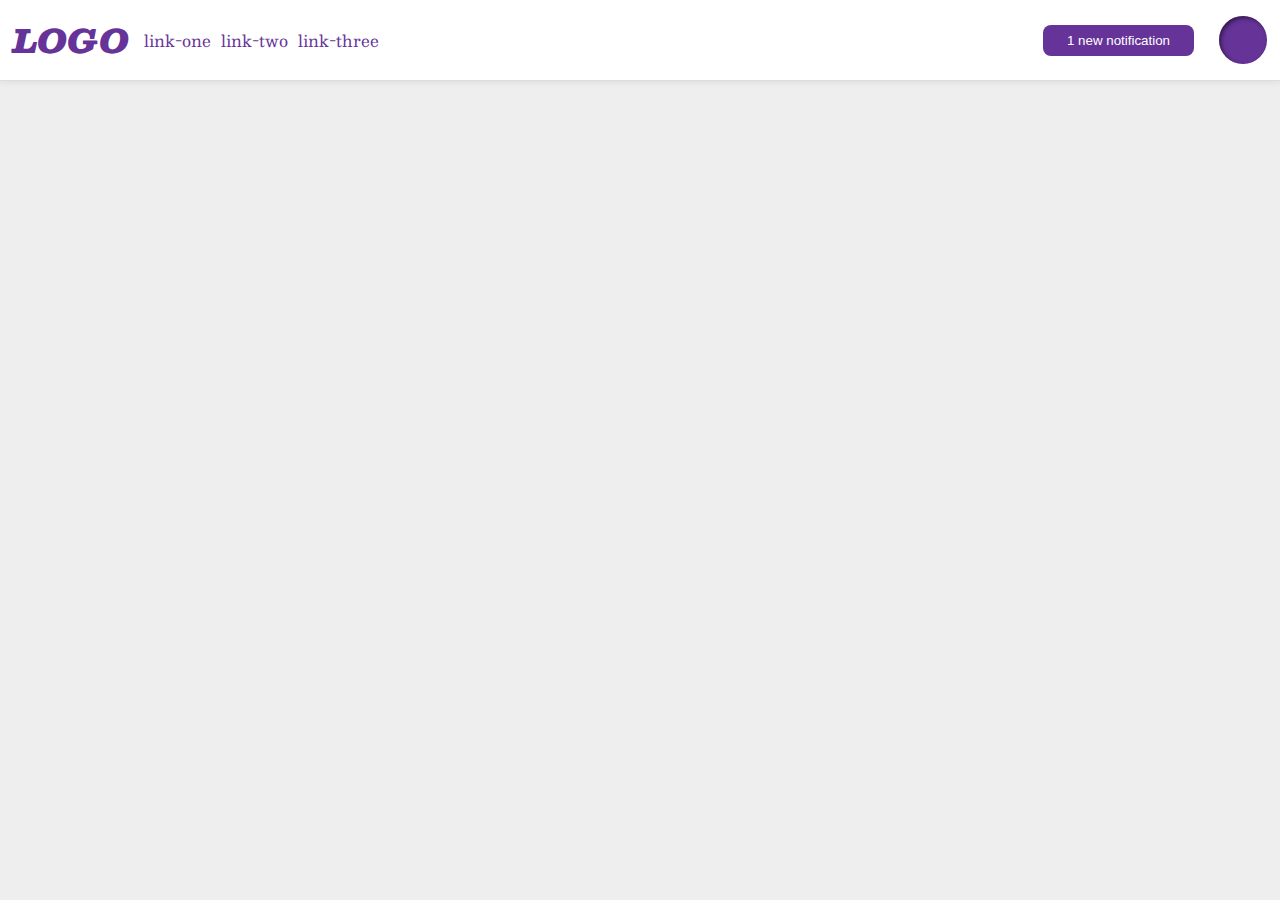
<file: flex/03-flex-header-2/index.html>
<!DOCTYPE html>
<html lang="en">
  <head>
    <meta charset="UTF-8">
    <meta http-equiv="X-UA-Compatible" content="IE=edge">
    <meta name="viewport" content="width=device-width, initial-scale=1.0">
    <title>Flex Header 2</title>
    <link rel="stylesheet" href="style.css">
  </head>
  <body>
    <div class="header">
      <div class="left">
      <div class="logo">
        LOGO
      </div>
      <ul class="links">
        <li><a href="google.com">link-one</a></li>
        <li><a href="google.com">link-two</a></li>
        <li><a href="google.com">link-three</a></li>
      </ul>
    </div>
    <div class="right">
      <button class="notifications">
        1 new notification
      </button>
      <div class="profile-image"></div>
    </div>
  </div>
  </body>
</html>
</file>
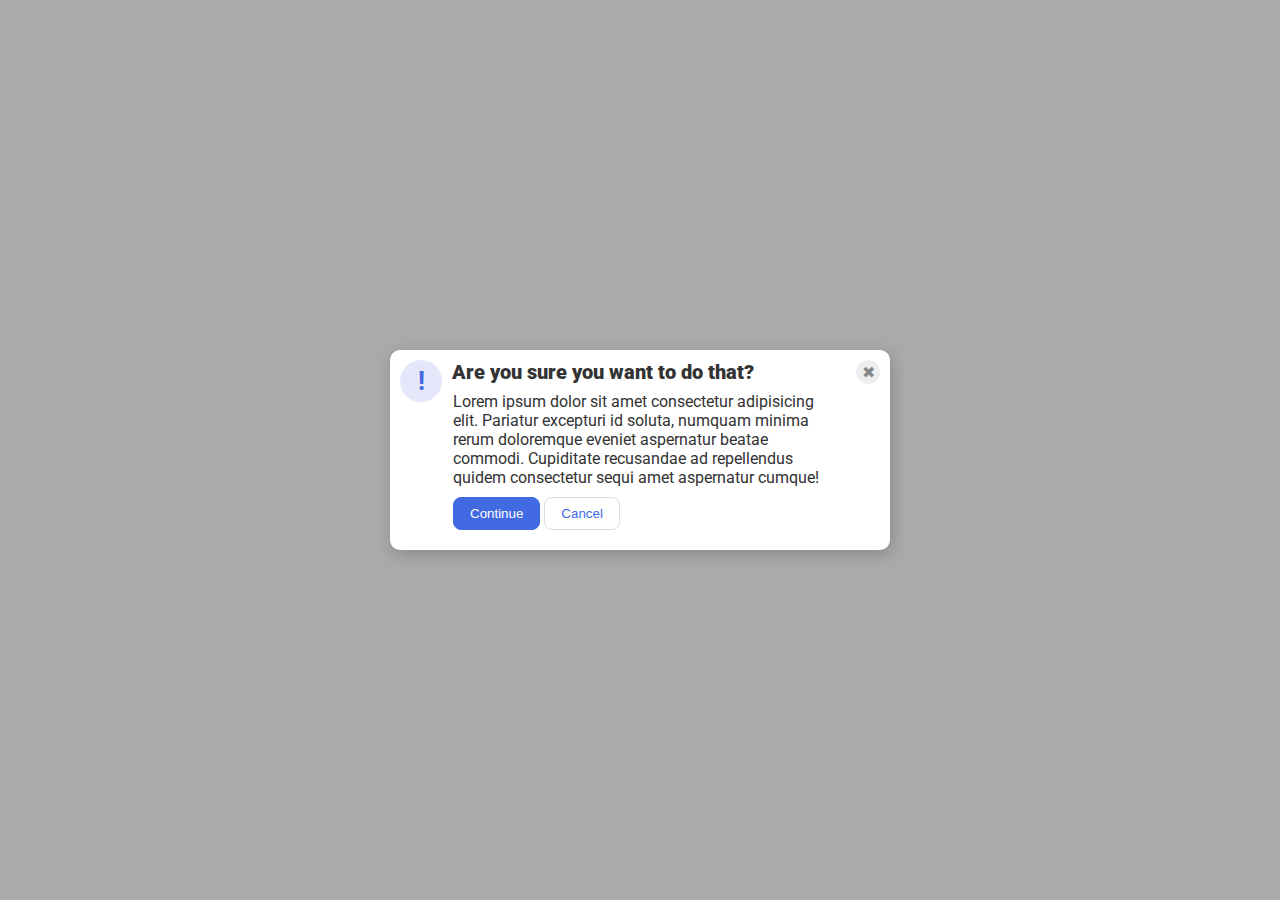
<file: flex/05-flex-modal/index.html>
<!DOCTYPE html>
<html lang="en">
  <head>
    <meta charset="UTF-8">
    <meta http-equiv="X-UA-Compatible" content="IE=edge">
    <meta name="viewport" content="width=device-width, initial-scale=1.0">
    <link rel="stylesheet" href="style.css">
    <title>Modal</title>
  </head>
  <body>
    <div class="modal">
      <div class="top-row">
      <div class="icon">!</div>
      <div class="header">Are you sure you want to do that?</div>
      <div class="close-button">✖</div>
    </div>
      <div class="text">Lorem ipsum dolor sit amet consectetur adipisicing elit. Pariatur excepturi id soluta, numquam minima rerum doloremque eveniet aspernatur beatae commodi. Cupiditate recusandae ad repellendus quidem consectetur sequi amet aspernatur cumque!</div>
      <div class="button">
      <button class="continue">Continue</button>
      <button class="cancel">Cancel</button>
    </div>
  </div>
  </body>
</html>
</file>
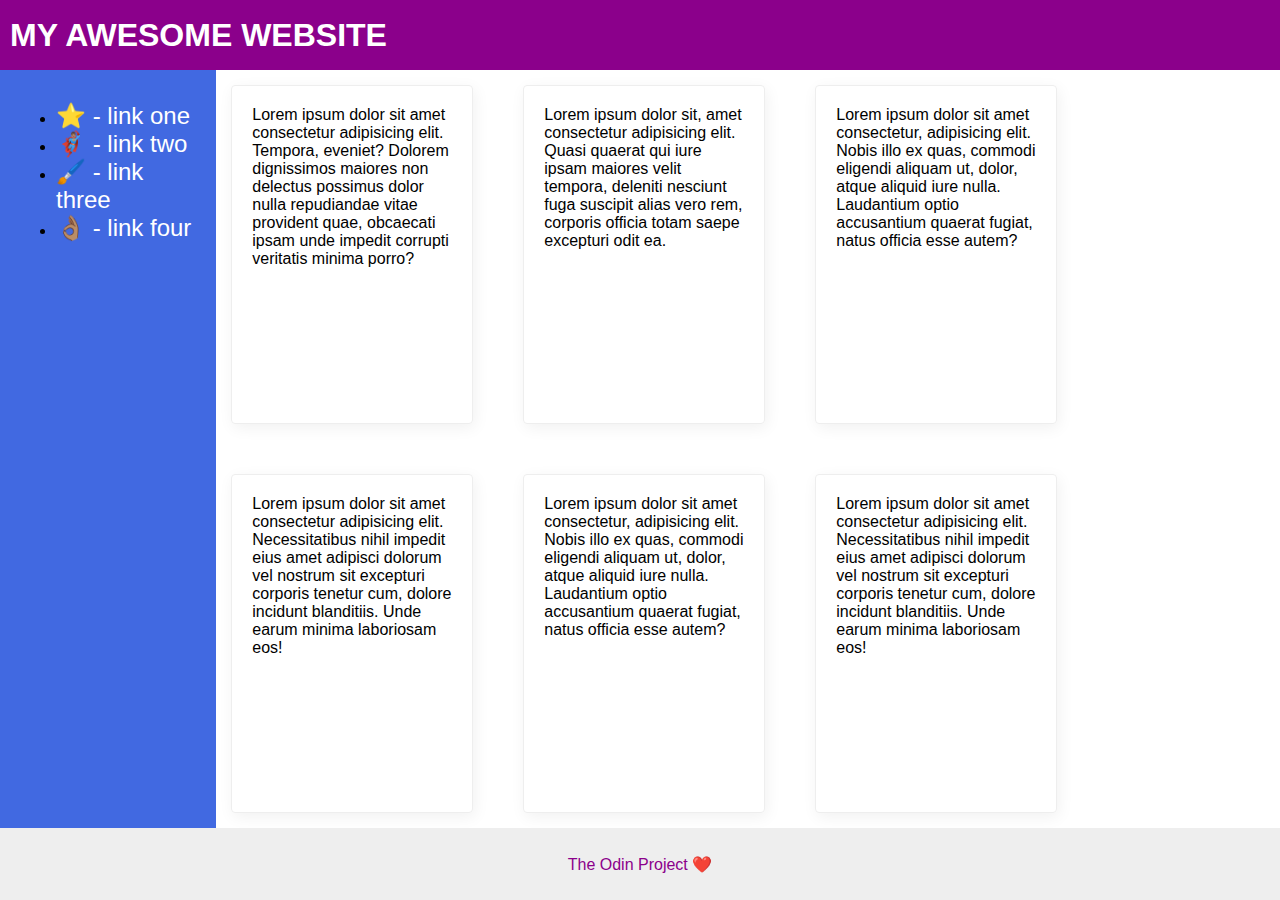
<file: flex/07-flex-layout-2/index.html>
<!DOCTYPE html>
<html lang="en">
  <head>
    <meta charset="UTF-8">
    <meta http-equiv="X-UA-Compatible" content="IE=edge">
    <meta name="viewport" content="width=device-width, initial-scale=1.0">
    <title>The Holy Grail</title>
    <link rel="stylesheet" href="style.css">
  </head>
  <body>

    <div class="header">
      MY AWESOME WEBSITE
    </div>
    <div class="content">
    <div class="sidebar">
      <ul>
        <li><a href="#">⭐ - link one</a></li>
        <li><a href="#">🦸🏽‍♂️ - link two</a></li>
        <li><a href="#">🖌️ - link three</a></li>
        <li><a href="#">👌🏽 - link four</a></li>
      </ul>
    </div>
  <div class=cards>
    <div class="card">Lorem ipsum dolor sit amet consectetur adipisicing elit. Tempora, eveniet? Dolorem dignissimos maiores non delectus possimus dolor nulla repudiandae vitae provident quae, obcaecati ipsam unde impedit corrupti veritatis minima porro?</div>
    <div class="card">Lorem ipsum dolor sit, amet consectetur adipisicing elit. Quasi quaerat qui iure ipsam maiores velit tempora, deleniti nesciunt fuga suscipit alias vero rem, corporis officia totam saepe excepturi odit ea.</div>
    <div class="card">Lorem ipsum dolor sit amet consectetur, adipisicing elit. Nobis illo ex quas, commodi eligendi aliquam ut, dolor, atque aliquid iure nulla. Laudantium optio accusantium quaerat fugiat, natus officia esse autem?</div>
    <div class="card">Lorem ipsum dolor sit amet consectetur adipisicing elit. Necessitatibus nihil impedit eius amet adipisci dolorum vel nostrum sit excepturi corporis tenetur cum, dolore incidunt blanditiis. Unde earum minima laboriosam eos!</div>
    <div class="card">Lorem ipsum dolor sit amet consectetur, adipisicing elit. Nobis illo ex quas, commodi eligendi aliquam ut, dolor, atque aliquid iure nulla. Laudantium optio accusantium quaerat fugiat, natus officia esse autem?</div>
    <div class="card">Lorem ipsum dolor sit amet consectetur adipisicing elit. Necessitatibus nihil impedit eius amet adipisci dolorum vel nostrum sit excepturi corporis tenetur cum, dolore incidunt blanditiis. Unde earum minima laboriosam eos!</div>
  </div>
  </div>
    <div class="footer">
      The Odin Project ❤️
    </div>
  </body>
</html>
</file>
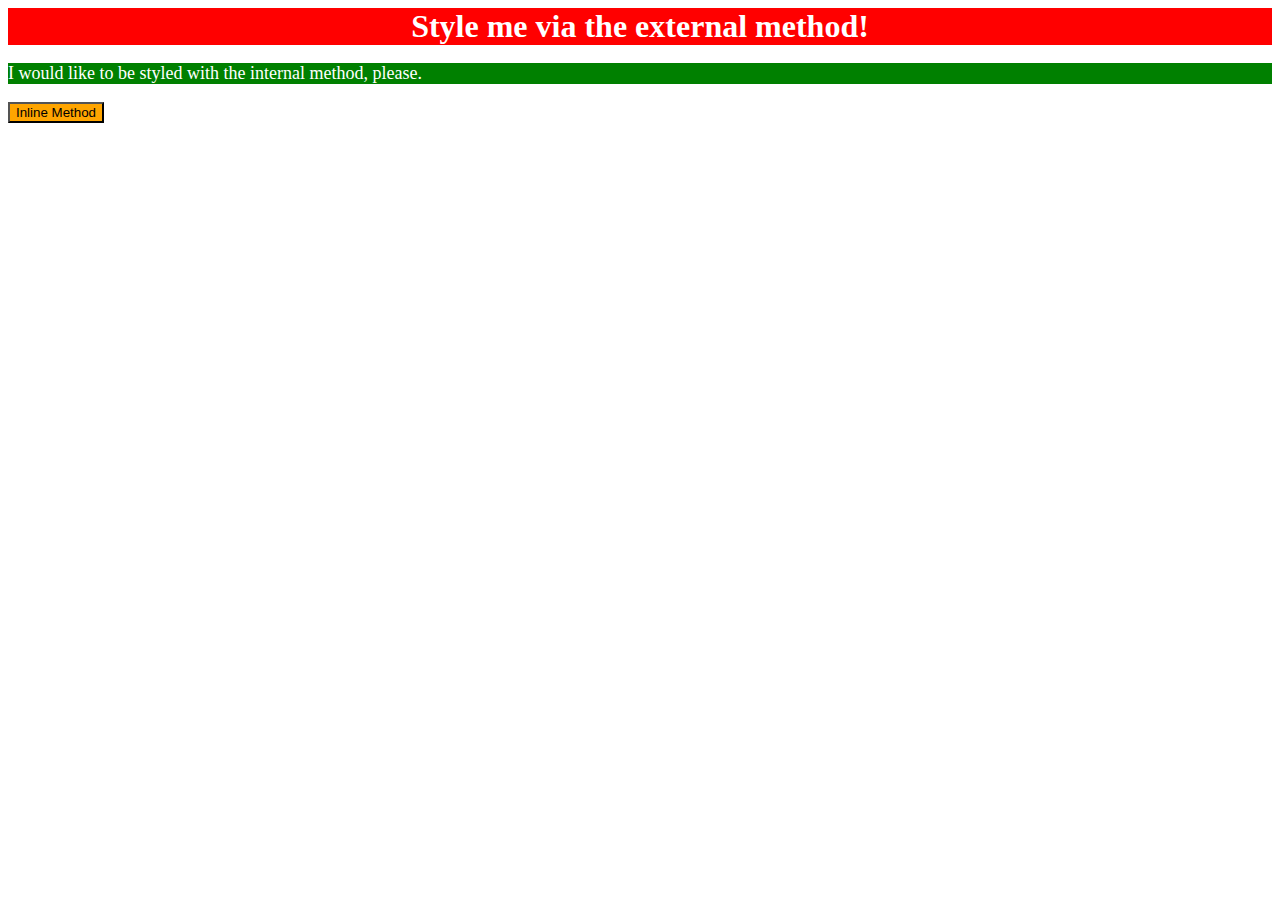
<file: foundations/01-css-methods/index.html>
<!DOCTYPE html>
<html lang="en">
  <head>
    <meta charset="UTF-8">
    <meta http-equiv="X-UA-Compatible" content="IE=edge">
    <meta name="viewport" content="width=device-width, initial-scale=1.0">
    <title>Methods for Adding CSS</title>
    <link rel="stylesheet" href="styles.css">
    <style>
      p {
        color: white;
        background-color: green;
        font-size: 18px;
      }
    </style>
  </head>
  <body>
    <div>Style me via the external method!</div>
    <p>I would like to be styled with the internal method, please.</p>
    <button style="background-color: orange; font: size 18px;">Inline Method</button>
  </body>
</html>
</file>
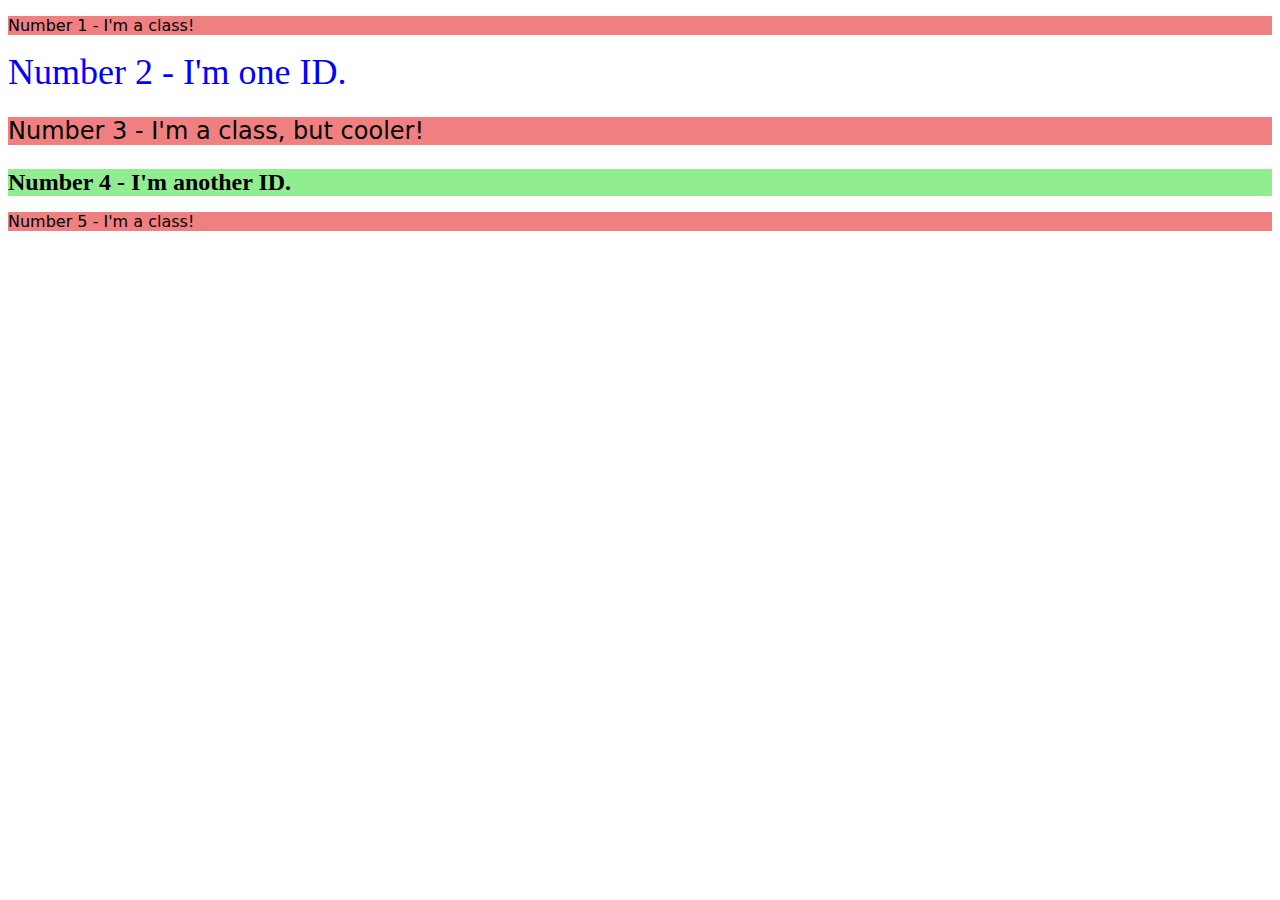
<file: foundations/02-class-id-selectors/index.html>
<!DOCTYPE html>
<html lang="en">
  <head>
    <meta charset="UTF-8">
    <meta http-equiv="X-UA-Compatible" content="IE=edge">
    <meta name="viewport" content="width=device-width, initial-scale=1.0">
    <title>Class and ID Selectors</title>
    <link rel="stylesheet" href="style.css">
  </head>
  <body>
    <p class="class">Number 1 - I'm a class!</p>
    <div id="one">Number 2 - I'm one ID.</div>
    <p class="class cooler">Number 3 - I'm a class, but cooler!</p>
    <div id="another">Number 4 - I'm another ID.</div>
    <p class="class">Number 5 - I'm a class!</p>
  </body>
</html>
</file>
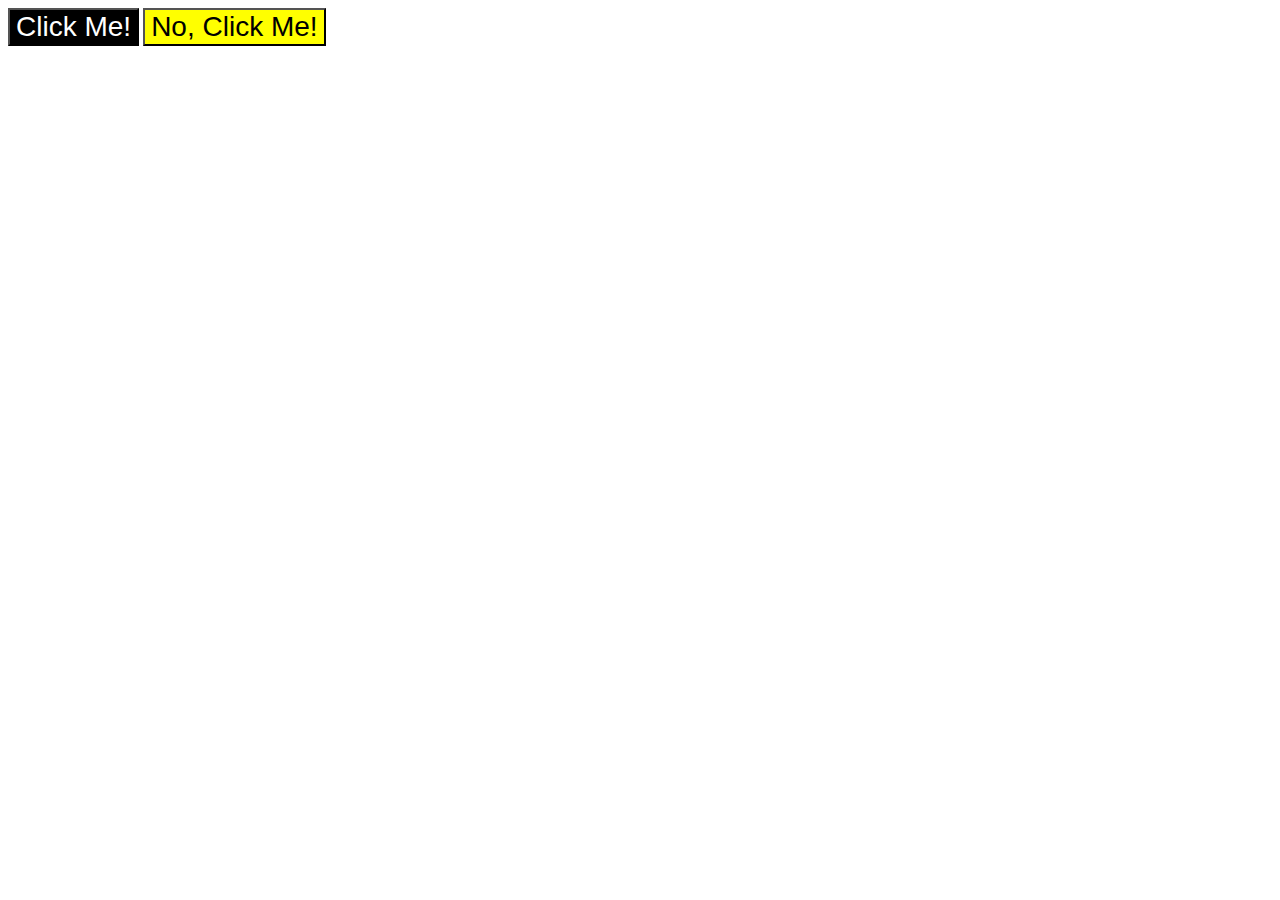
<file: foundations/03-grouping-selectors/index.html>
<!DOCTYPE html>
<html lang="en">
  <head>
    <meta charset="UTF-8">
    <meta http-equiv="X-UA-Compatible" content="IE=edge">
    <meta name="viewport" content="width=device-width, initial-scale=1.0">
    <title>Grouping Selectors</title>
    <link rel="stylesheet" href="style.css">
  </head>
  <body>
    <button class="yes">Click Me!</button>
    <button class="no">No, Click Me!</button>
  </body>
</html>
</file>
<file: flex/03-flex-header-2/style.css>
/* this is some magical font-importing.  
you'll learn about it later. */
@import url('https://fonts.googleapis.com/css2?family=Besley:ital,wght@0,400;1,900&display=swap');

body {
  margin: 0;
  background: #eee;
  font-family: Besley, serif;
}

.header {
  background: white;
  border-bottom: 1px solid #ddd;
  box-shadow: 0 0 8px rgba(0,0,0,.1);
  display: flex;
  justify-content: space-between;
  align-items: center;
  padding: 8px;
}

.profile-image {
  background: rebeccapurple;
  box-shadow: inset 2px 2px 4px rgba(0,0,0,.5);
  border-radius: 50%;
  width: 48px;
  height:  48px;
  margin: 5px;
}

.logo {
  color: rebeccapurple;
  font-size: 32px;
  font-weight: 900;
  font-style: italic;
  margin: 5px;
}

button {
  border: none;
  border-radius: 8px;
  background: rebeccapurple;
  color: white;
  padding: 8px 24px;
  margin: 10px;
}

a {
  /* this removes the line under our links */
  text-decoration: none;
  color: rebeccapurple;
}

ul {
  list-style-type: none;
  display: flex;
  margin: 0;
  padding: 0px;
  gap: 10px;
}
.left, .right {
  display: flex;
  align-items: center;
  gap: 10px;
}
</file>
<file: flex/05-flex-modal/style.css>
@import url('https://fonts.googleapis.com/css2?family=Roboto:wght@400;700&display=swap');

html, body {
  height: 100%;
}

body {
  font-family: Roboto, sans-serif;
  margin: 0;
  background: #aaa;
  color: #333;
  /* I'll give you this one for free lol */
  display: flex;
  align-items: center;
  justify-content: center;
}

.top-row {
  display: flex;
  justify-content: baseline;
  gap: 10px;
  margin-bottom: -10px;
}
.modal {
  background: white;
  width: 480px;
  border-radius: 10px;
  box-shadow: 2px 4px 16px rgba(0,0,0,.2);
  padding: 10px;
}

.icon {
  color: royalblue;
  font-size: 26px;
  font-weight: 700;
  background: lavender;
  width: 42px;
  height: 42px;
  border-radius: 50%;
  display: flex;
  align-items: center;
  justify-content: center;
   
}

.header {
  font-weight: 900;
  font-size: 20px;
  
}

.close-button {
  background: #eee;
  border-radius: 50%;
  color: #888;
  font-weight: 400;
  font-size: 16px;
  height: 24px;
  width: 24px;
  display: flex;
  align-items: center;
  justify-content: center;
  margin-left: auto;
}

button {
  padding: 8px 16px;
  border-radius: 8px;
}

button.continue {
  background: royalblue;
  border: 1px solid royalblue;
  color: white;
}

button.cancel {
  background: white;
  border: 1px solid #ddd;
  color: royalblue;
}

.text {
margin: 0 53px;
}

.button {
  margin: 0 53px;
  padding: 10px 0;
}

/* SOLUTION:

.modal {
  display: flex;
  gap: 16px;
  padding: 16px;
}

.icon {
  /* this keeps the icon from getting smashed by the text 
  flex-shrink: 0;
}

.header {
  display: flex;
  align-items: center;
  justify-content: space-between;
  font-size: 18px;
  font-weight: 700;
  margin-bottom: 8px;
}

.text {
  margin-bottom: 16px;
}
*/
</file>
<file: flex/07-flex-layout-2/style.css>
body {
  font-family: -apple-system, BlinkMacSystemFont, 'Segoe UI', Roboto, Oxygen, Ubuntu, Cantarell, 'Open Sans', 'Helvetica Neue', sans-serif;
  margin: 0;
  min-height: 100vh;
  display: flex;
  flex-direction: column;
}

.header {
  height: 50px;
  background: darkmagenta;
  color: white;
  font-weight: 900;
  padding: 10px;
  font-size: 32px;
  align-items: center;
  display: flex;
  
}

.footer {
  height: 72px;
  background: #eee;
  color: darkmagenta;
  justify-content: center;
  align-items: center;
  display: flex;
flex-shrink: 0;
}

.sidebar {
  width: 300px;
  background: royalblue;
  padding: 16px;
  
}

.content {
  display: flex;
  flex: 1;
}

.cards {
  display: flex;
  flex-wrap: wrap;
  gap: 20px;
}
.card {
  border: 1px solid #eee;
  box-shadow: 2px 4px 16px rgba(0,0,0,.06);
  border-radius: 4px;
  width: 200px;
  padding: 20px;
  margin: 15px;
 
}

a:link {
font-size: 24px;
color: white;
text-decoration: none;
}
</file>
<file: foundations/01-css-methods/styles.css>
div {
    color: white;
    background-color: red;
    font-size: 32px;
    text-align: center;
    font-weight: bold;
}
</file>
<file: foundations/02-class-id-selectors/style.css>
.class {
    background-color: rgb(240,128,128);
    font-family: "Verdana", "DejaVu sans", "sans-serif";
}

.cooler {
    font-size: 24px;
}

#one {
    color: #0000ff;
    font-size: 36px;
}

#another {
    background-color: rgb(144,238,144);
    font-size: 24px;
    font-weight: bold;
}
</file>
<file: foundations/03-grouping-selectors/style.css>
.yes {
    background-color: black;
    color:white;
}
.no {
    background-color: yellow;
}
.no,
.yes {
    font-size: 28px;
    font-family: "Helvetica", "Times New Roman", "sans-serif";
}
</file>
